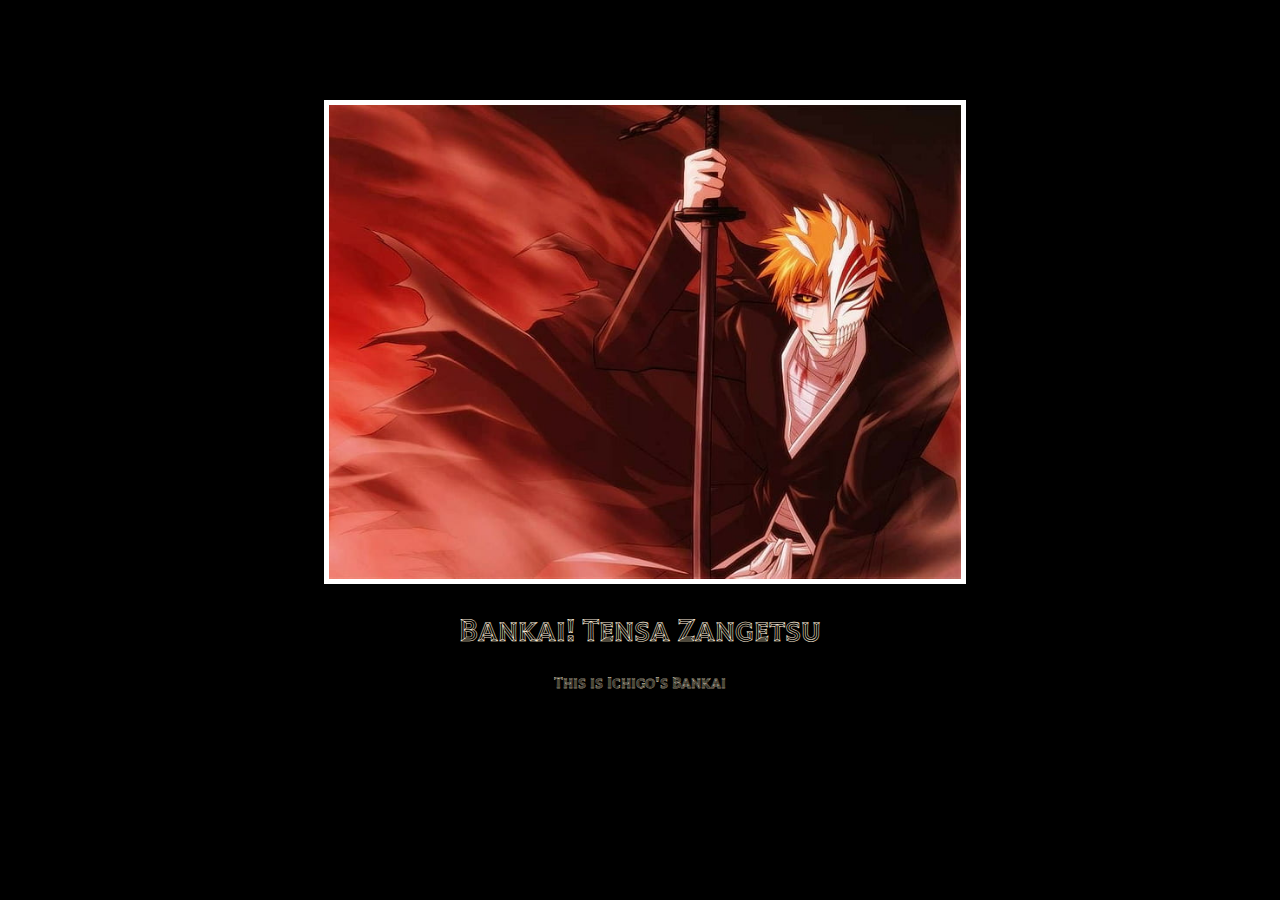
<file: index.html>
<!DOCTYPE html>
<html lang="en">
<head>
    <meta charset="UTF-8">
    <meta name="viewport" content="width=device-width, initial-scale=1.0">
    <title>Bankai</title>
    <link href="./style.css" rel="stylesheet">
    <link rel="preconnect" href="https://fonts.googleapis.com">
    <link rel="preconnect" href="https://fonts.gstatic.com" crossorigin>
    <link href="https://fonts.googleapis.com/css2?family=Tilt+Prism&display=swap" rel="stylesheet">
</head>
<body>
    <div class="one">
        <img class="two" src="./assets/bankai.jpg" src="ichigo's bankai" />
        <h1>Bankai! Tensa Zangetsu</h1>
        <p>This is Ichigo's Bankai</p>
      </div>
</body>
</html>
</file>
<file: style.css>
body{
    background-color: black;
}

h1{
    color: antiquewhite;
    font-size: 2rem;
}


.one{
    width: 50%;
    height: 50%;
    margin-left: 25%;
    margin-top: 100px;
    color: antiquewhite;
    text-align: center;
    font-family: "Tilt Prism",serif;
}

.two{
    border: 5px solid white;
    width: 100%;
    height: 100%;
}
</file>
